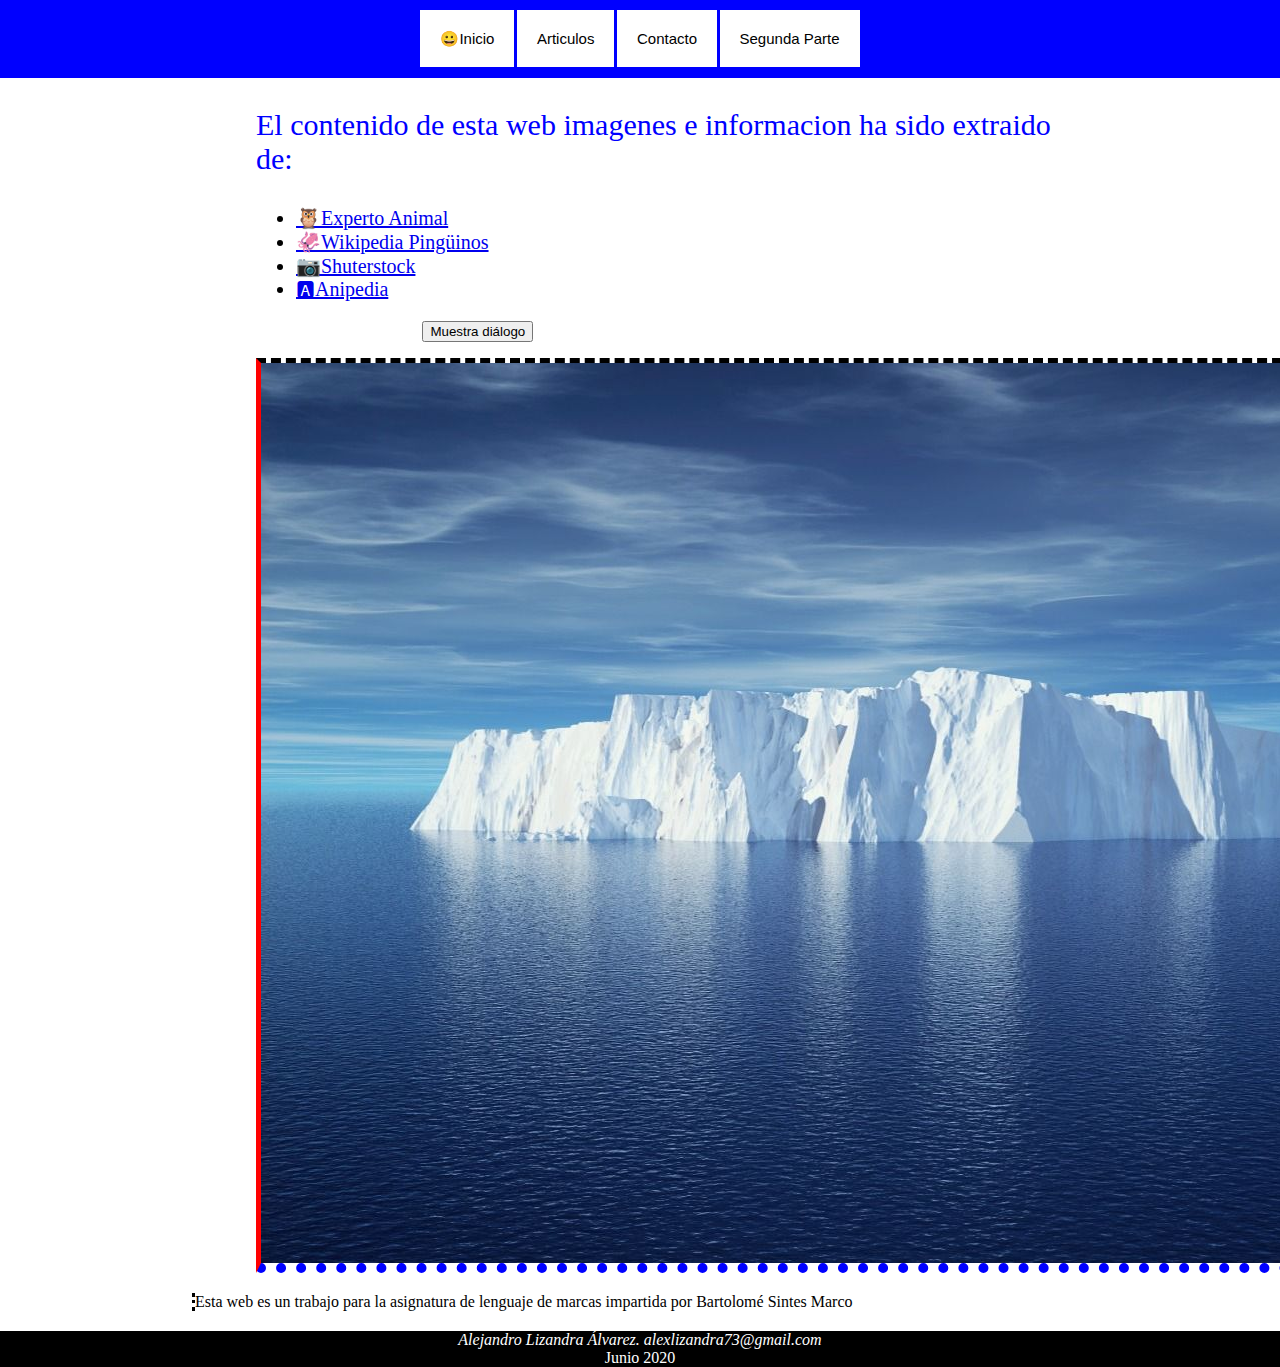
<file: index.html>
<!DOCTYPE html>
<html lang="es">

<head>
  <meta charset="utf-8">
  <title>HTML</title>
  <meta name="viewport" content="width=device-width, initial-scale=1.0">
  <link rel="stylesheet" href="estilo.css">
  <link rel="icon" href="favicon.ico">
</head>




<body>

  <header>
    <ul class="horizontal">
      <li><a href=index.html>&#128512;Inicio</a></li>
      <li><a href=articulos.html>Articulos</a></li>
      <li><a href=contacto.html>Contacto</a></li>
      <li><a href=parte2/parte2.html>Segunda Parte</a></li>
    </ul>
  </header>
  <section>
    <p class="titulo">
      El contenido de esta web imagenes e informacion ha sido extraido de:
    </p>
    <ul class="biblio">
      <li><a href="https://www.expertoanimal.com/tipos-de-colibries-21305.html">&#x1f989;Experto Animal</a></li>
      <li><a href="https://es.wikipedia.org/wiki/Spheniscidae">&#x1f991;Wikipedia Pingüinos</a></li>
      <li><a href="https://www.shutterstock.com/es/search/pinguino">&#x1f4f7;Shuterstock</a></li>
      <li><a href="https://www.anipedia.net/pinguinos/especies-pinguinos/">&#x1f170;Anipedia</a></li>
    </ul>
    <section>
      <dialog id="dialog-1">
        <h1>Hola soy un pingüino emperador</h1>

        <p>
          <img src="imagenes/emperador.jpg" alt="Emperador">
        </p>

        <p>
          <input type="button" value="Cerrar" onclick="document.getElementById('dialog-1').removeAttribute('open')">
        </p>
      </dialog>

      <p>
        <input type="button" value="Muestra diálogo"
          onclick="document.getElementById('dialog-1').setAttribute('open', 'open')">
      </p>
    </section>
    <p class="centrado">
      <img class="random" src="imagenes/iceberg.jpg" alt="iceberg">
    </p>
  </section>

  <p class="trabajo">Esta web es un trabajo para la asignatura de lenguaje de marcas impartida por Bartolomé Sintes
    Marco </p>
  <footer>
    <address>
      Alejandro Lizandra Álvarez. alexlizandra73@gmail.com
    </address> Junio 2020
  </footer>
</body>

</html>
</file>
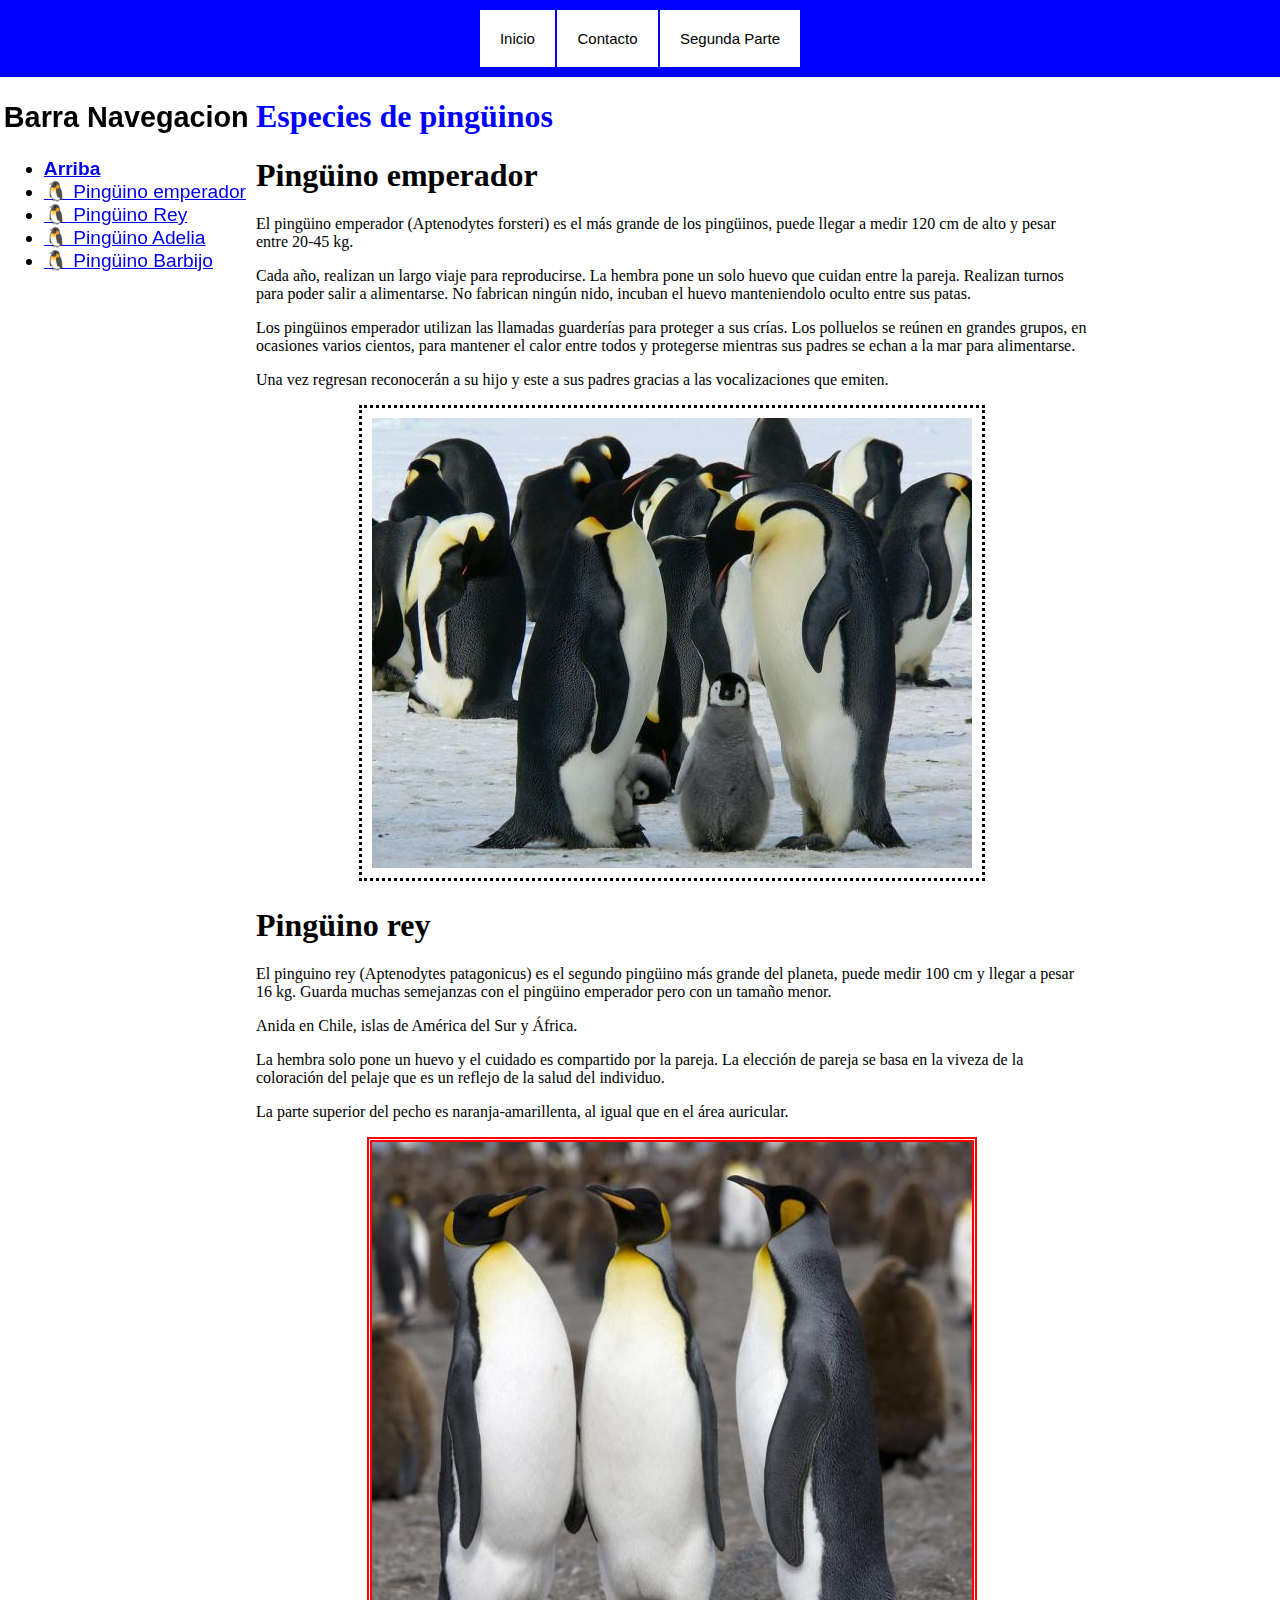
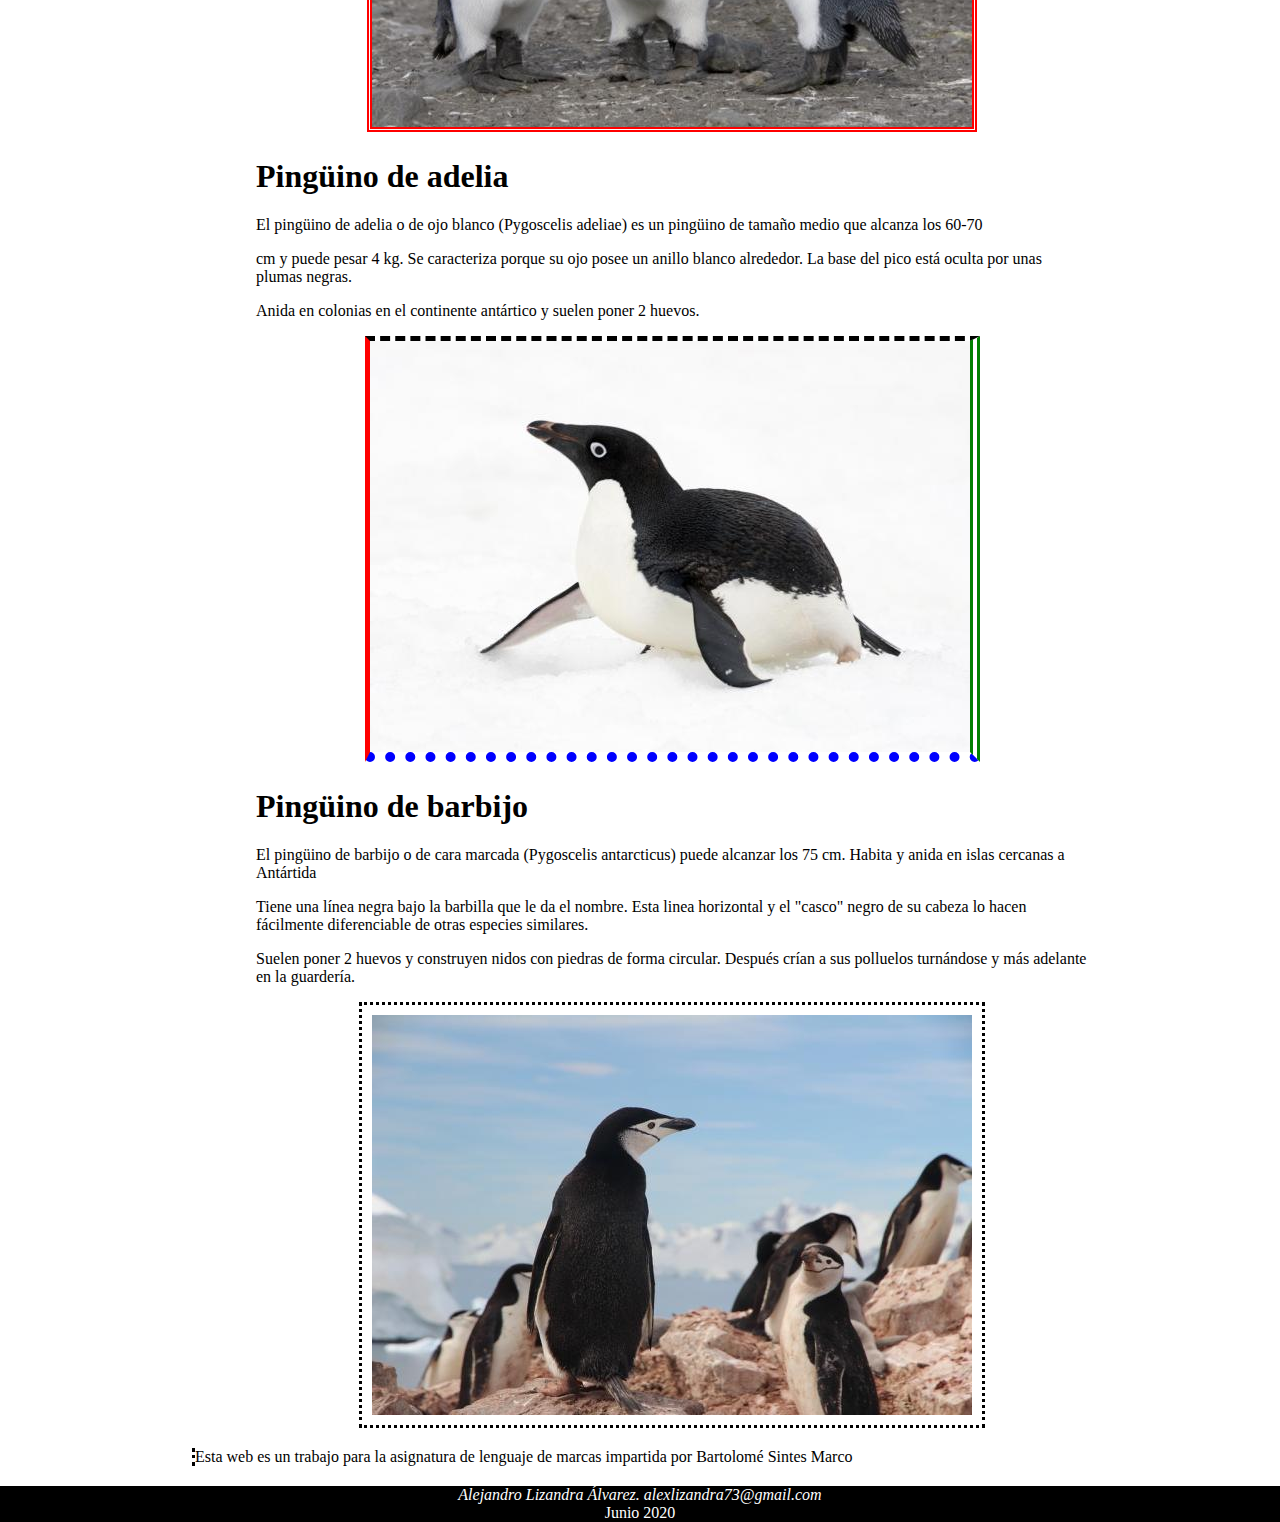
<file: articulos.html>
<!DOCTYPE html>
<html lang="es">

<head>
    <meta charset="utf-8">
    <title>Animales, Pingüinos</title>
    <meta name="viewport" content="width=device-width, initial-scale=1.0">
    <link rel="stylesheet" href="estilo.css">
    <link rel="icon" href="favicon.ico">
</head>




<body>

    <header>
        <ul class="horizontal">
            <li><a href=index.html>Inicio</a></li>
            <li><a href=contacto.html>Contacto</a></li>
            <li><a href=parte2/parte2.html>Segunda Parte</a></li>
        </ul>
    </header>
    <nav>
        <h2>Barra Navegacion</h2>
        <ul>
            <li><a href="articulos.html"><b>Arriba</b></a></li>
            <li><a href="articulos.html#emperador">&#128039;
                    Pingüino emperador</a></li>
            <li><a href="articulos.html#rey">&#128039;
                    Pingüino Rey</a></li>
            <li><a href="articulos.html#adelia">&#128039;
                    Pingüino Adelia</a></li>
            <li><a href="articulos.html#barbijo" &#128039;>&#128039;
                    Pingüino Barbijo</a></li>
        </ul>
    </nav>
    <main>
        <section class="titulo">
            <h1>Especies de pingüinos </h1>
        </section>

        <section>
            <h1 id="emperador">
                Pingüino emperador
            </h1>
            <p>El pingüino emperador (Aptenodytes forsteri) es el más grande de los pingüinos, puede llegar a medir
                120
                cm
                de alto y pesar entre 20-45 kg.</p>

            <p>Cada año, realizan un largo viaje para reproducirse. La hembra pone un solo huevo que cuidan entre la
                pareja. Realizan turnos para poder salir a alimentarse. No fabrican ningún nido, incuban el huevo
                manteniendolo oculto entre sus patas.</p>

            <p>Los pingüinos emperador utilizan las llamadas guarderías para proteger a sus crías. Los polluelos se
                reúnen
                en grandes grupos, en ocasiones varios cientos, para mantener el calor entre todos y protegerse
                mientras
                sus
                padres se echan a la mar para alimentarse.</p>

            <p>
                Una vez regresan reconocerán a su hijo y este a sus padres gracias a las vocalizaciones que emiten.
            </p>
            <p class="centrado">
                <img class="punteado" src="imagenes/emperador.jpg" alt="emperador">
            </p>
        </section>
        <section>
            <h1 id="rey">
                Pingüino rey
            </h1>
            <p>El pinguino rey (Aptenodytes patagonicus) es el segundo pingüino más grande del planeta, puede medir
                100
                cm
                y llegar a pesar 16 kg. Guarda muchas semejanzas con el pingüino emperador pero con un tamaño menor.
            </p>

            <p>
                Anida en Chile, islas de América del Sur y África.
            </p>

            <p>La hembra solo pone un huevo y el cuidado es compartido por la pareja. La elección de pareja se basa
                en
                la
                viveza de la coloración del pelaje que es un reflejo de la salud del individuo.</p>

            <p>
                La parte superior del pecho es naranja-amarillenta, al igual que en el área auricular.
            </p>
            <p class="centrado">
                <img class="doble" src="imagenes/rey.jpg" alt="Rey">
            </p>
        </section>

        <section>
            <h1 id="adelia">
                Pingüino de adelia
            </h1>
            <p>El pingüino de adelia o de ojo blanco (Pygoscelis adeliae) es un pingüino de tamaño medio que alcanza
                los
                60-70</p>
            <p>cm y puede pesar 4 kg. Se caracteriza porque su ojo posee un anillo blanco alrededor. La base del
                pico
                está
                oculta por unas plumas negras.</p>

            <p>
                Anida en colonias en el continente antártico y suelen poner 2 huevos.
            </p>
            <p class="centrado">
                <img class="random" src="imagenes/adelia.jpg" alt="Adelia">
            </p>
        </section>

        <section>
            <h1 id="barbijo">
                Pingüino de barbijo
            </h1>
            <p>El pingüino de barbijo o de cara marcada (Pygoscelis antarcticus) puede alcanzar los 75 cm. Habita y
                anida en islas cercanas a Antártida</p>

            <p>Tiene una línea negra bajo la barbilla que le da el nombre. Esta linea horizontal y el "casco" negro
                de
                su
                cabeza lo hacen fácilmente diferenciable de otras especies similares.</p>

            <p>Suelen poner 2 huevos y construyen nidos con piedras de forma circular. Después crían a sus polluelos
                turnándose
                y más adelante en la guardería.</p>
            <p class="centrado">
                <img class="punteado" src="imagenes/barbijo.jpg" alt="Barbijo">
            </p>
        </section>
    </main>
    <p class="trabajo">Esta web es un trabajo para la asignatura de lenguaje de marcas impartida por Bartolomé Sintes
        Marco </p>
    <footer>
        <address>
            Alejandro Lizandra Álvarez. alexlizandra73@gmail.com
        </address> Junio 2020
    </footer>
</body>

</html>
</file>
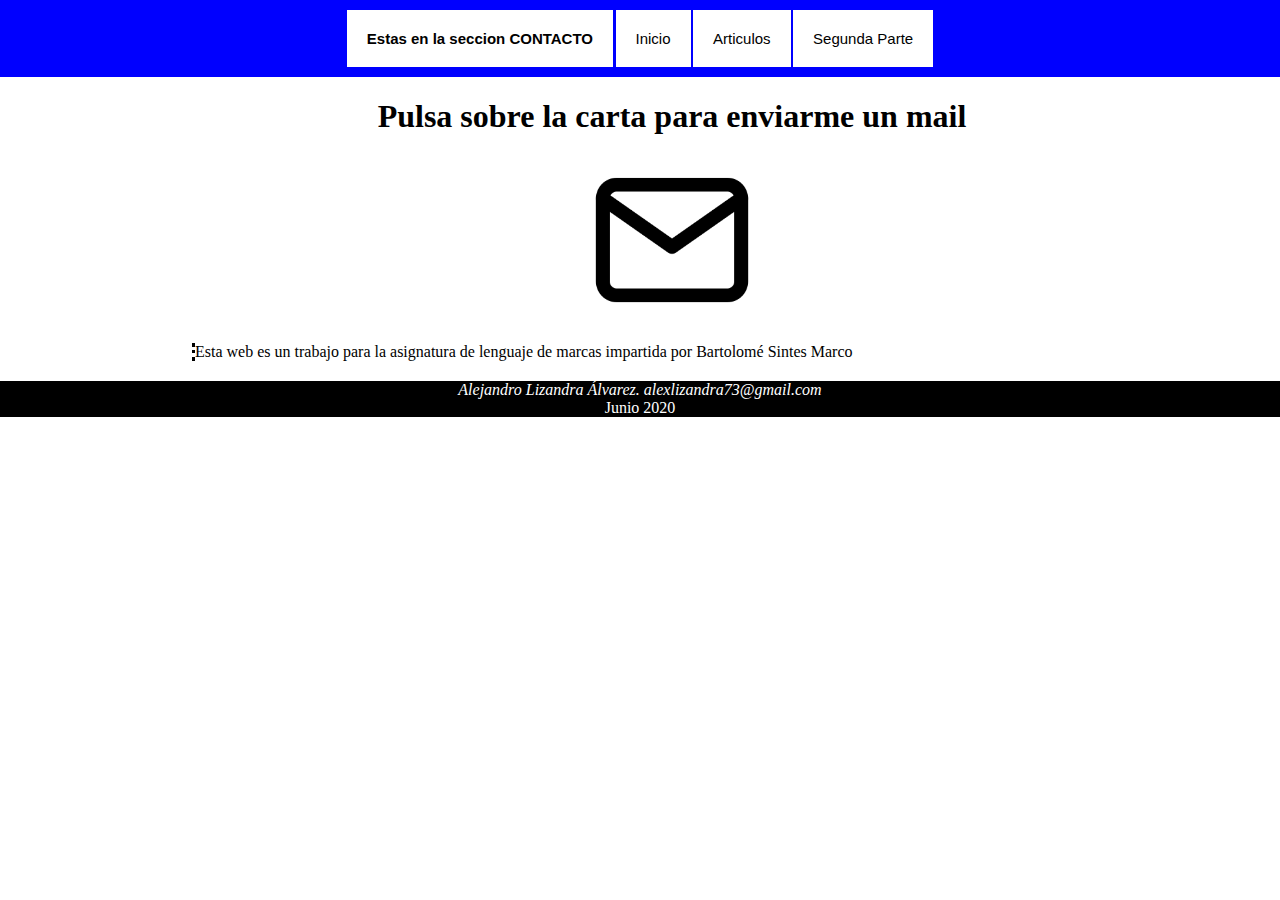
<file: contacto.html>
<!DOCTYPE html>
<html lang="es">

<head>
    <meta charset="utf-8">
    <title>HTML</title>
    <meta name="viewport" content="width=device-width, initial-scale=1.0">
    <link rel="stylesheet" href="estilo.css">
    <link rel="icon" href="favicon.ico">
</head>




<body>

    <header>

        <ul class="horizontal">
            <li>
                <h1>Estas en la seccion CONTACTO</h1>
            </li>
            <li><a href=index.html>Inicio</a></li>
            <li><a href=articulos.html>Articulos</a></li>
            <li><a href=parte2/parte2.html>Segunda Parte</a></li>
        </ul>
    </header>
    <section class="contacto centrado">
        <h1>Pulsa sobre la carta para enviarme un mail</h1>
        <a href="mailto:alexlizandra73@gmail.com"><img src="imagenes/mailicon.png" width="20%" height="20%"
                alt="Mail Link"></a>

    </section>
    <p class="trabajo">Esta web es un trabajo para la asignatura de lenguaje de marcas impartida por Bartolomé Sintes
        Marco </p>
    <footer>
        <address>
            Alejandro Lizandra Álvarez. alexlizandra73@gmail.com
        </address> Junio 2020
    </footer>
</body>

</html>
</file>
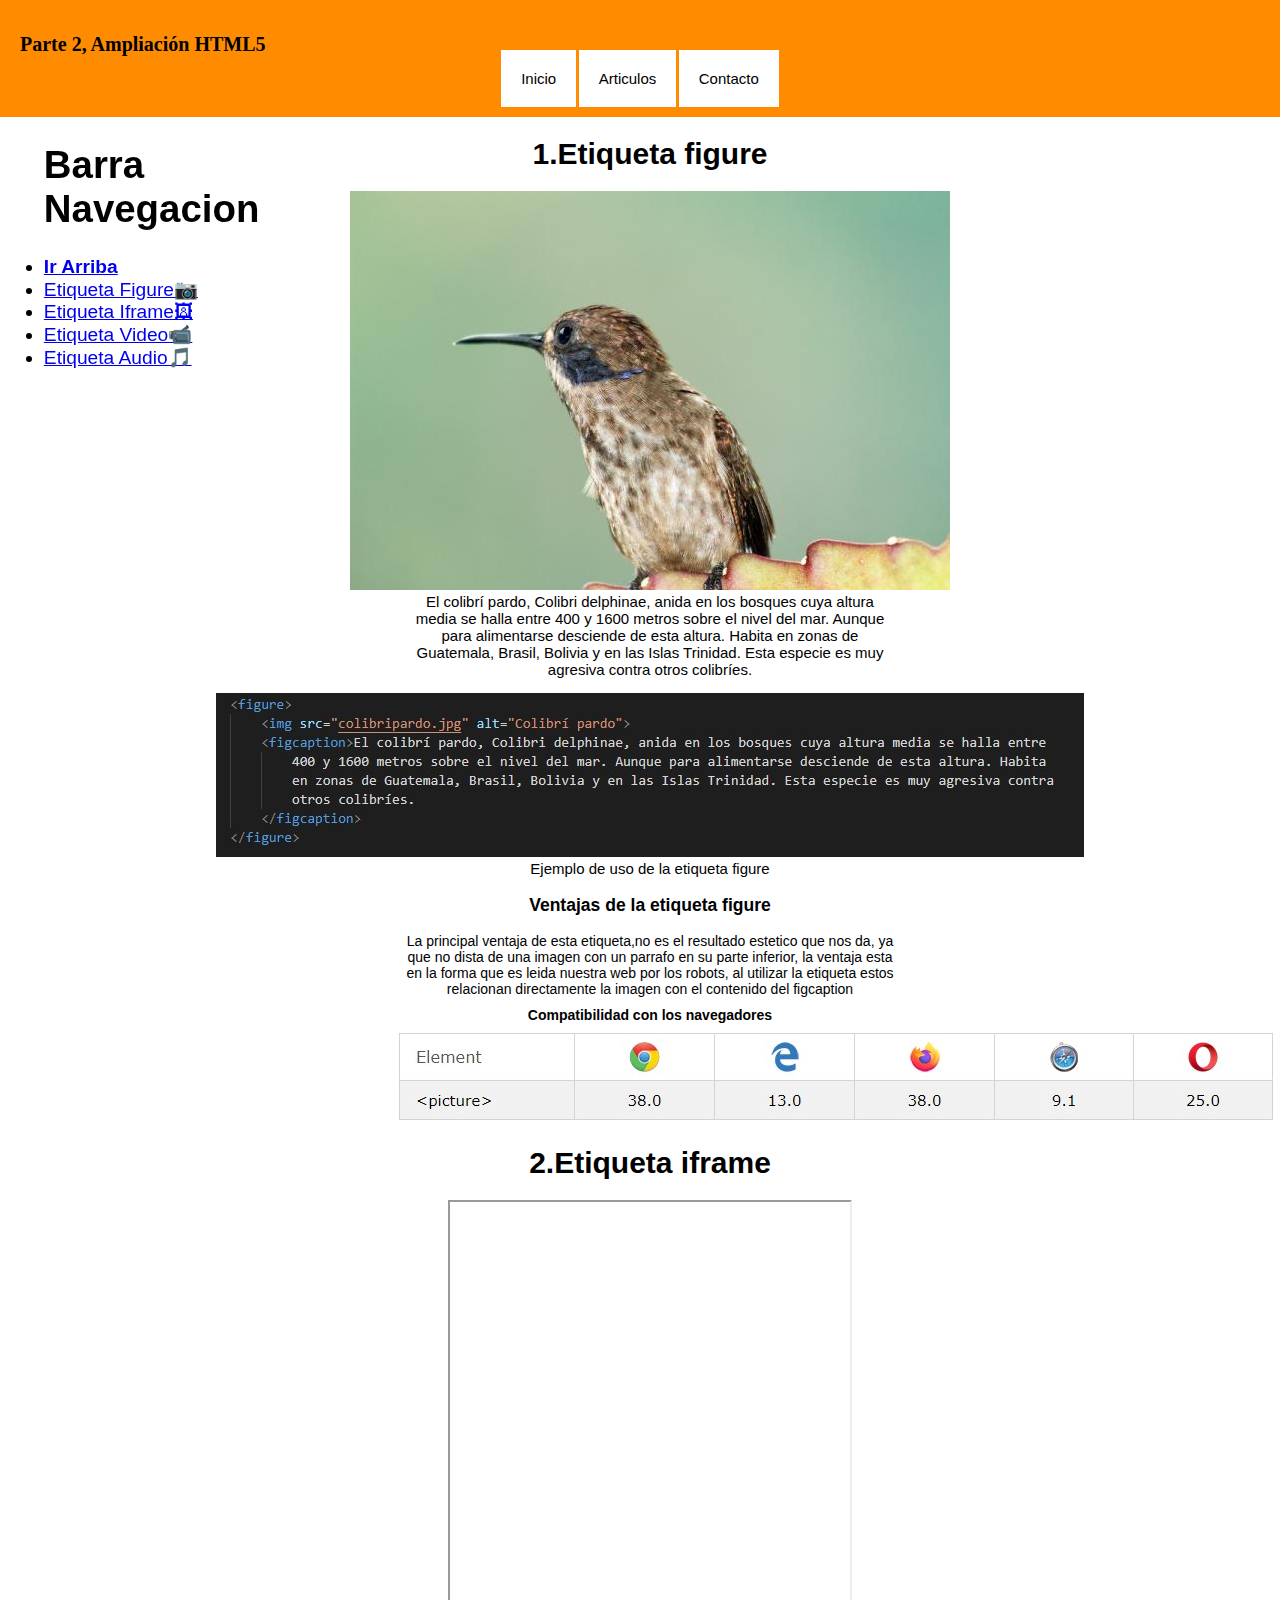
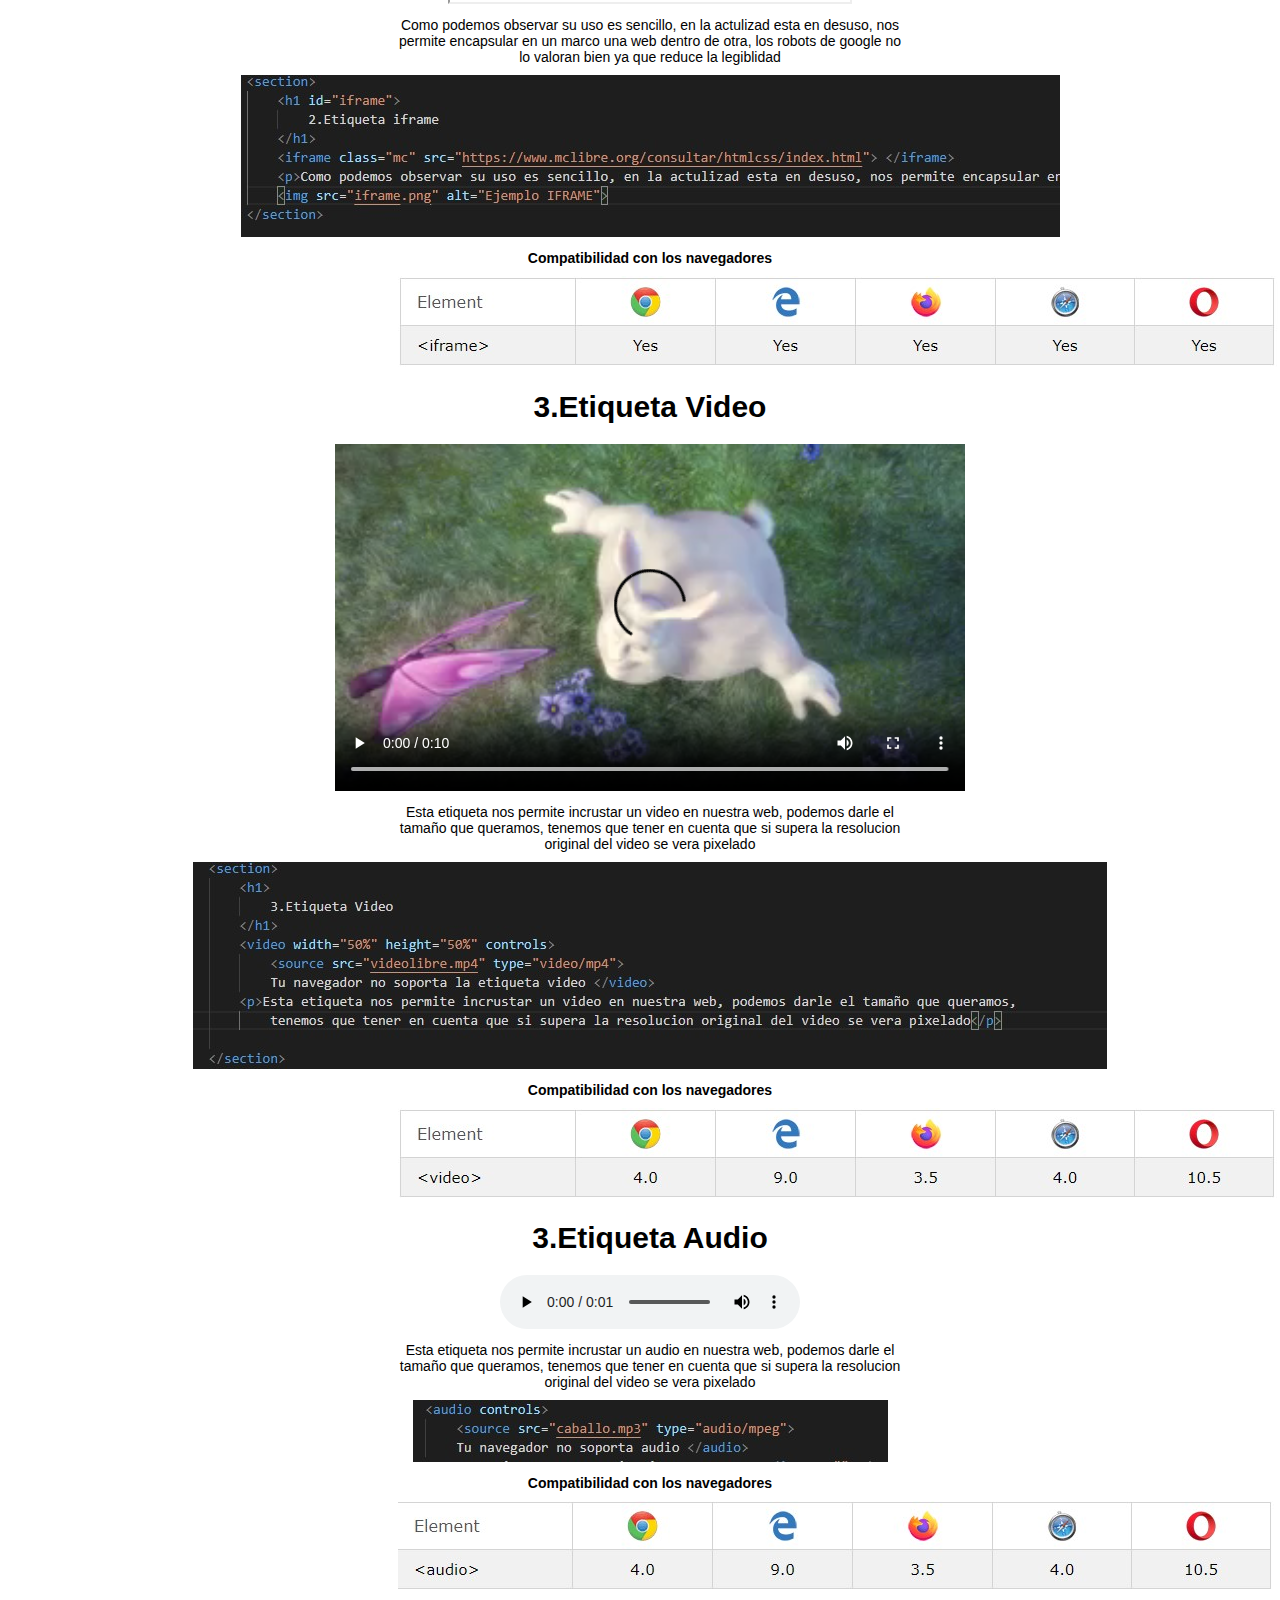
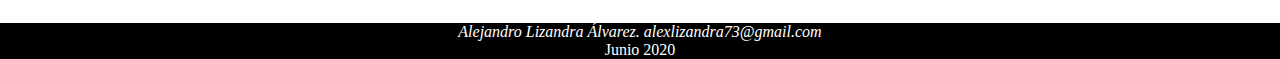
<file: parte2/parte2.html>
<!DOCTYPE html>
<html>

<head>
    <meta charset="utf-8">
    <title>Segunda parte: Ampliación, Alejandro Lizandra Álvarez</title>
    <link rel="stylesheet" href="estilo.css">
    <link rel="icon" href="favicon.ico">
</head>

<body>
    <header>
        <h1>
            Parte 2, Ampliación HTML5
        </h1>
        <ul class="horizontal">
            <li><a href=../index.html>Inicio</a></li>
            <li><a href=../articulos.html>Articulos</a></li>
            <li><a href=../contacto.html>Contacto</a></li>
        </ul>
    </header>
    <nav>
        <ul>
            <h1>Barra Navegacion</h1>
            <li><a href="parte2.html"><b>Ir Arriba</b></a></li>
            <li><a href="parte2.html#figure">Etiqueta Figure📷</a></li>
            <li><a href="parte2.html#iframe">Etiqueta Iframe🖼</a></li>
            <li><a href="parte2.html#video">Etiqueta Video📹</a></li>
            <li><a href="parte2.html#audio">Etiqueta Audio🎵</a></li>
        </ul>
    </nav>
    <main>
        <section>
            <h1 id="figure">
                1.Etiqueta figure
            </h1>

            <figure>
                <img src="colibripardo.jpg" alt="Colibrí pardo">
                <figcaption>El colibrí pardo, Colibri delphinae, anida en los bosques cuya altura media se halla entre
                    400 y 1600 metros sobre el nivel del mar. Aunque para alimentarse desciende de esta altura. Habita
                    en zonas de Guatemala, Brasil, Bolivia y en las Islas Trinidad. Esta especie es muy agresiva contra
                    otros colibríes.
                </figcaption>
            </figure>
            <img src="ejemplofigure.jpg" alt="ejemplo figure en visual studio code">
            <figcaption>Ejemplo de uso de la etiqueta figure</figcaption>
            <h3>
                Ventajas de la etiqueta figure </h3>
            <p>

                La
                principal ventaja de esta etiqueta,no es el resultado estetico que nos da, ya que no dista de
                una
                imagen con un parrafo en su parte inferior, la ventaja esta en la forma que es leida nuestra web por
                los
                robots, al utilizar la etiqueta estos relacionan directamente la imagen con el contenido del
                figcaption
            </p>

            <p><b>Compatibilidad con los navegadores</b></p>
            <p><img src="soportefigure.jpg" alt="Soporte"></p>
        </section>
        <section>
            <h1 id="iframe">
                2.Etiqueta iframe
            </h1>
            <iframe class="mc" src="https://www.mclibre.org/consultar/htmlcss/index.html"> </iframe>
            <p>Como podemos observar su uso es sencillo, en la actulizad esta en desuso, nos permite encapsular en un
                marco una web dentro de otra, los robots de google no lo valoran bien ya que reduce la legiblidad</p>
            <img src="iframe.jpg" alt="Ejemplo IFRAME">
            <p><b>Compatibilidad con los navegadores</b></p>
            <p><img src="soporteiframe.jpg" alt="Soporte"></p>
        </section>



        <section>
            <h1 id="video">
                3.Etiqueta Video
            </h1>
            <video width="50%" height="50%" controls>
                <source src="videolibre.mp4" type="video/mp4">
                Tu navegador no soporta la etiqueta video </video>
            <p>Esta etiqueta nos permite incrustar un video en nuestra web, podemos darle el tamaño que queramos,
                tenemos que tener en cuenta que si supera la resolucion original del video se vera pixelado</p>
            <img src="video.jpg" alt="Ejemplo video">
            <p><b>Compatibilidad con los navegadores</b></p>
            <p><img src="soportevideo.jpg" alt="Soporte"></p>
        </section>
        <section>
            <h1 id="audio">
                3.Etiqueta Audio
            </h1>
            <audio controls>
                <source src="caballo.mp3" type="audio/mpeg">
                Tu navegador no soporta audio </audio>
            <p>Esta etiqueta nos permite incrustar un audio en nuestra web, podemos darle el tamaño que
                queramos,
                tenemos que tener en cuenta que si supera la resolucion original del video se vera pixelado</p>
            <img src="audio.jpg" alt="Ejemplo audio">
            <p><b>Compatibilidad con los navegadores</b></p>
            <p><img src="soporteaudio.jpg" alt="Soporte"></p>
        </section>
    </main>
    <footer>
        <address>
            Alejandro Lizandra Álvarez. alexlizandra73@gmail.com
        </address> Junio 2020
    </footer>
</body>

</html>
</file>
<file: estilo.css>
header {
    padding: 20px;
    text-align: left;
    background: blue;
    color: white;
    font-size: 10px;
    margin: 0;
    
  }
  ul.horizontal li h1 {
    font-family: Arial;
    font-size: 15px;
    text-decoration: none;
    padding: 20px;
    background-color:white;
    color: black;
    display: inline;
    font-weight: bold;
    }
  body {
    margin:0;
  }
  footer {
    background-color: black;
    color: white;
    text-align: center;
      bottom: -10px;
      width: 100%;
}

ul.horizontal {
  padding: 0;
  text-align: center;
  }
  
ul.horizontal li {
  display: inline;
  }

ul.horizontal li a {
    font-family: Arial;
    font-size: 15px;
    text-decoration: none;
    padding: 20px;
    background-color:white;
    color: black;
    }

    section {margin-left: 20%;
    margin-right: 15%;}

  section.titulo h1{
    font-size: 200%;
    color:blue;
    
  }
  img.punteado {
    border: dotted;
    padding: 10px;
     }

  img.doble {
    border: red 5px double;
  }

  img.random {
    border-top: black 5px dashed;
    border-right: green 10px double;
    border-bottom: blue 10px dotted;
    border-left: red 5px solid;
  }

  p.centrado {
      text-align: center;
    }

    nav {
      position: fixed;
      top: 20;
      left: 0;
      width: 14.5em;
      padding-left: 0.2em;
      font-size: 120%;
      text-align: left;
      font-family: Arial, Helvetica, sans-serif;
    }
  h1 {font-size: 200%;}
  p.trabajo {border-left: dotted;
  margin-left: 15%;
margin-bottom: 20px;}
  
  ul.biblio{
    text-decoration: double;
font-size: 125%;  }
p.titulo {color: blue;
font-size: 30px;}
.centrado {text-align: center;}
</file>
<file: parte2/estilo.css>
section {
    text-align: center;
    margin-left: 20px;
    font-size: 15px;
    font-family: Arial, Helvetica, sans-serif;
}


header {
background-color: darkorange;
color: black;
padding: 3px;
text-align: left;
padding-left: 30px;
padding: 20px;
text-align: left;
font-size: 10px;
margin: 0;
  }

ul.horizontal {
    padding: 0;
    text-align: center;
    }
    
ul.horizontal li {
    display: inline;
    }
  
ul.horizontal li a {
      font-family: Arial;
      font-size: 15px;
      text-decoration: none;
      padding: 20px;
      background-color:white;
      color: black;
      }
body {margin: 0px;
    text-align: justify;


}
footer {
    background-color: black;
    color: white;
    text-align: center;
    margin-top: 30px;
    position: bottom;
      bottom: 0px;
      width: 100%;
      
}
nav {
    position: fixed;
    top: 20;
    left: 0;
    width: 14.5em;
    padding-left: 0.2em;
    font-size: 120%;
    text-align: left;
    font-family: Arial, Helvetica, sans-serif;
  }
  figcaption {
      margin-left: 30%;
      margin-right: 30%;
  }

  p {
margin-top: 10px;
margin-bottom: 10px;
font-size: 14px;
font-family: Arial;
margin-left: 30%;
margin-right: 30%;
text-align: center;
  }
section.centrado {text-align: center;}

iframe.mc { 
    width:400px ;
    height:400px ;
}
</file>
